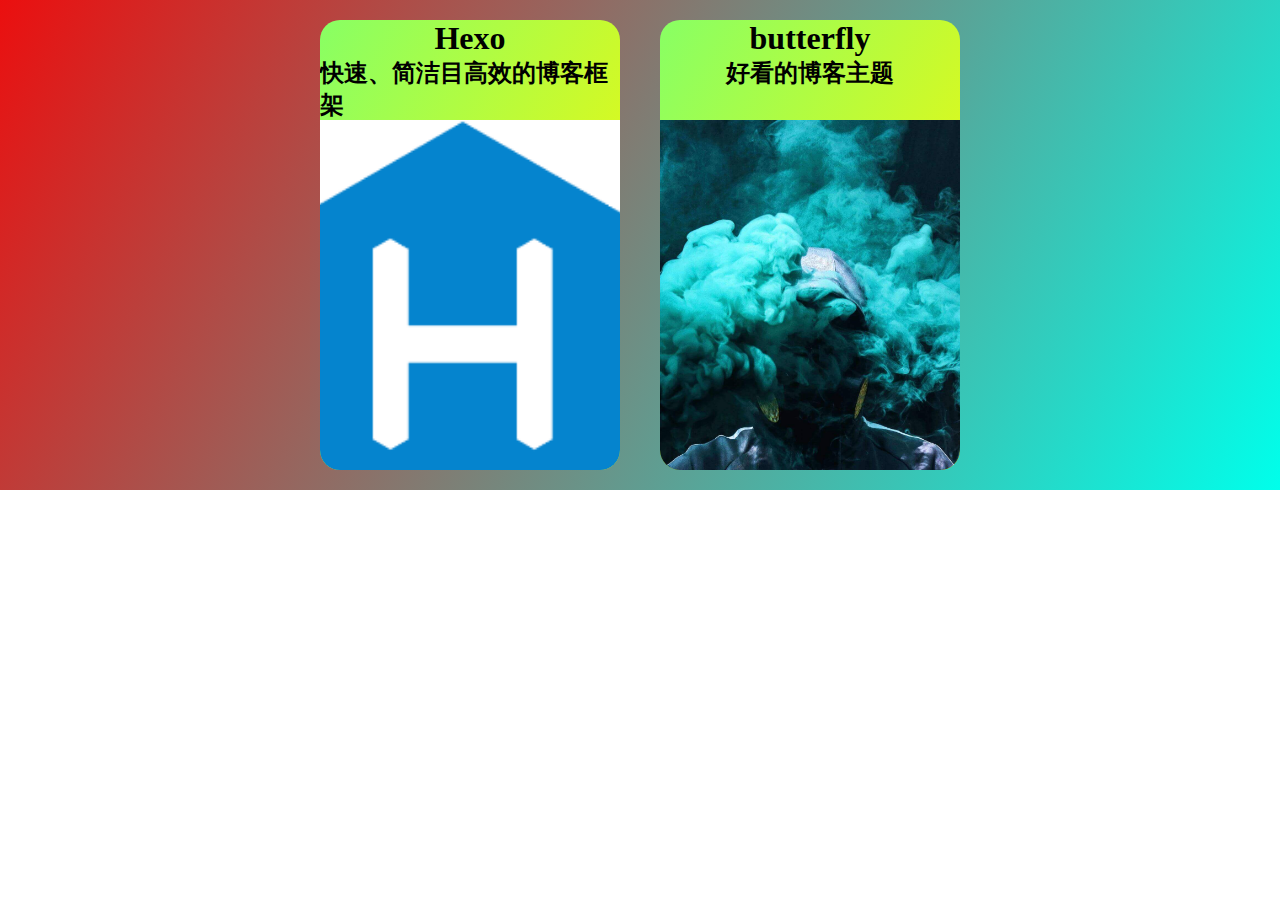
<file: card-hover/index.html>
<!DOCTYPE html>
<html lang="en">
<head>
    <meta charset="UTF-8">
    <meta http-equiv="X-UA-Compatible" content="IE=edge">
    <meta name="viewport" content="width=device-width, initial-scale=1.0">
    <link rel="stylesheet" href="css/1.css" type="text/css">
    <title>card-hover</title>
</head>
<body>
    <div class="card">
        <div class="photo">
            <img src="img/Hexo.png" alt="">
        </div>
        <h1>Hexo</h1>
        <h2>快速、简洁目高效的博客框架</h2>
    </div>
    <div class="card">
        <div class="photo">
            <img src="img/butterfly.jpg" alt="">
        </div>
        <h1>butterfly</h1>
        <h2>好看的博客主题</h2>
    </div>
</body>
</html>
</file>
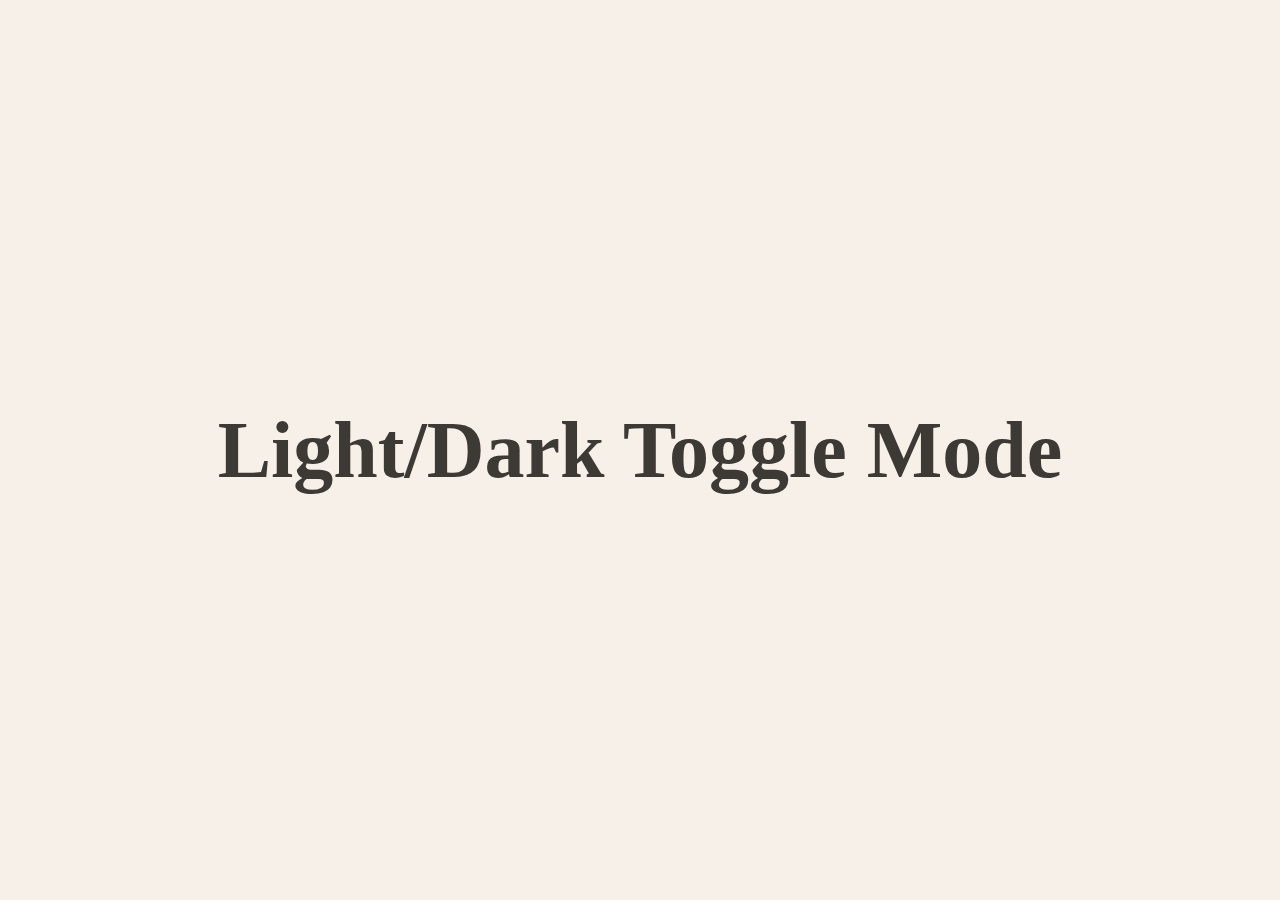
<file: html[data-theme]/index.html>
<!DOCTYPE html>
<html lang="en" data-theme="theme">
<head>
    <meta charset="UTF-8">
    <meta http-equiv="X-UA-Compatible" content="IE=edge">
    <meta name="viewport" content="width=device-width, initial-scale=1.0">
    <title>test theme</title>
    <link rel="stylesheet" href="custom.css">
</head>
<body>
    <div class="container">
        <h1>Light/Dark Toggle Mode</h1>

    </div>
</body>
</html>
</file>
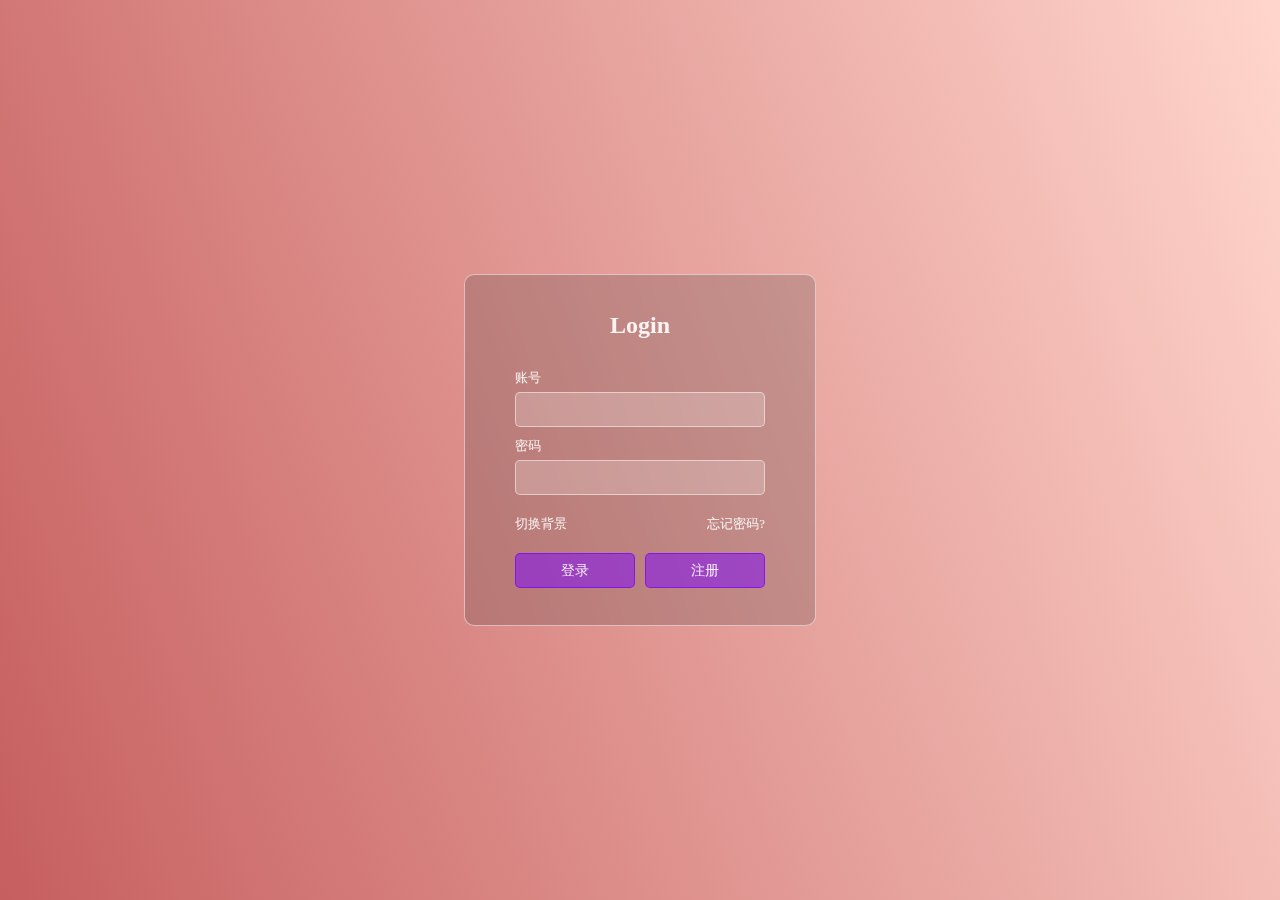
<file: Login/index.html>
<!DOCTYPE html>
<html lang="en">
<head>
    <meta charset="UTF-8">
    <meta http-equiv="X-UA-Compatible" content="IE=edge">
    <meta name="viewport" content="width=device-width, initial-scale=1.0">
    <link rel="stylesheet" href="css/1.css" type="text/css">
    <title>Login</title>
</head>
<body>
    <div class="box">
        <h2>Login</h2>
        <div class="input-box">
            <label>账号</label>
            <input type="text">
        </div>
        <div class="input-box">
            <label>密码</label>
            <input type="password">
        </div>
        <div class="btn-box">
            <div class="tools">
                <a href="javascript:void(0);" class="change" onclick="bg()">切换背景</a>
                <a href="#" class="forge">忘记密码?</a>
            </div>
            <div class="btn">
                <button>登录</button>
                <button>注册</button>
            </div>
        </div>
    </div>
    <script>
        function bg(){
            document.body.style.backgroundImage="url(https://s1.328888.xyz/2022/09/25/VP8qy.jpg)"
        }
    </script>
</body>
</html>
<!-- https://s1.328888.xyz/2022/09/25/VP8qy.jpg 宵宫 -->
</file>
<file: card-hover/css/1.css>
*{
    margin: 0;
    padding: 0;
}
body{
    /* 弹性布局 */
    display: flex;
    /* 居中对齐 */
    justify-content: center;
    /* 中点线对齐 */
    align-items: center;
    /* 添加一个背景颜色 */
    background: linear-gradient(120deg,#eb0f0f,#00ffeb 100%);
    background-repeat: no-repeat;
}

.card{
    position: relative;
    height: 450px;
    width: 300px;
    margin: 20px;
    border-radius: 20px;
    background: linear-gradient(120deg,#88ff64,#fff600 100%);
    /* 隐藏超出的部分 */
    overflow: hidden;
    /* 弹性布局 */
    display: flex;
    /* 元素纵向排列 */
    flex-direction: column;
    /* 中心点对齐 */
    align-items: center;
    /* 防止图片被挤压 */
    flex-shrink: 0;
}

.card .photo img{
    width: 100%;
    height: 100%;
    /* 如果图片太大，就进行裁剪，保留原始尺寸 */
    object-fit: cover;
}

.card .photo{
    position: absolute;
    top: 100px;
    width: 100%;
    height: 100%;
    border-radius: 0%;
    /* 防止溢出 */
    overflow: hidden;
    /* 动画效果 */
    transition: 1s;
}

.card:hover .photo{
    top: 1000px;
}
</file>
<file: html[data-theme]/custom.css>
:root{
    --bg: #f7f0e9;
}

body{
    background-color: var(--bg);
    margin: 0;
    padding: 0;
}

[data-theme="theme1"] body{
    background-color: black !important;
}

h1{
    font-size: 5em;
    color: #3d3935;
}

.container {
    width: 100%;
    height: 100vh;
    display: flex;
    flex-direction: column;
    justify-content: center;
    align-items: center;
}
</file>
<file: Login/css/1.css>
*{
    margin: 0;
    padding: 0;
}
body{
    height: 100vh;
    background-image: linear-gradient(70deg,#c65f5f,#ffd1c7e6 100%);
    background-size: cover;
    display: flex;
    justify-content: center;
    align-items: center;
}
.box{
    width: 350px;
    height: 350px;
    border: 1px solid rgba(255, 255, 255, 0.5);
    backdrop-filter: blur(10px);
    background: rgba(50, 50, 50, 0.2);
    display: flex;
    flex-direction: column;
    justify-content: center;
    align-items: center;
    border-radius: 10px;
}
.box > h2{
    color: rgba(255, 255, 255, 0.9);
    margin-bottom: 30px;
}
.box .input-box{
    display: flex;
    flex-direction: column;
    box-sizing: border-box;
    margin-bottom: 10px;
}
.box .input-box label{
    font-size: 13px;
    color: rgba(255, 255, 255, 0.9);
    margin-bottom: 5px;
}
.box .input-box input{
    letter-spacing: 1px;
    font-size: 14px;
    box-sizing: border-box;
    width: 250px;
    height: 35px;
    border-radius: 5px;
    border: 1px solid rgba(255, 255, 255, 0.5);
    background: rgba(255, 255, 255, 0.2);
    outline: none;
    padding: 0 12px;
    color: rgba(255, 255, 255, 0.9);
    transition: 0.2s;
}
.box .input-box input:focus{
    border: 1px solid rgba(255, 255, 255, 0.8);
}
.box .btn-box .tools{
    width: 250px;
    display: flex;
    justify-content: center;
    align-items: center;
}
.box .btn-box .tools .change{
    outline: none;
    display: block;
    width: 125px;
    text-align: start;
    /* 去除下划线 */
    text-decoration: none;
    font-size: 13px;
    color: rgba(255, 255, 255, 0.9);
}
.box .btn-box .tools .forge{
    outline: none;
    display: block;
    width: 125px;
    text-align: end;
    /* 去除下划线 */
    text-decoration: none;
    font-size: 13px;
    color: rgba(255, 255, 255, 0.9);
}
.box .btn-box > a:hover{
    color: rgba(255, 255, 255, 1);
}
.box .btn-box > div{
    margin-top: 10px;
    display: flex;
    justify-content: center;
    align-items: center;
}
.box .btn-box > div >button{
    outline: none;
    margin-top: 10px;
    display: block;
    font-size: 14px;
    border-radius: 5px;
    transition: 0.2s;
}
.box .btn-box > div >button:nth-of-type(1){
    width: 120px;
    height: 35px;
    color: rgba(255,255,255,0.9);
    border: 1px solid rgba(121, 4, 255, 0.7);
    background: rgba(121, 4, 255, 0.5);
}
.box .btn-box > div >button:nth-of-type(2){
    width: 120px;
    height: 35px;
    margin-left: 10px;
    color: rgba(255,255,255,0.9);
    border: 1px solid rgba(121, 4, 255, 0.7);
    background: rgba(121, 4, 255, 0.5);
}
.box .btn-box > div >button:hover{
    border: 1px solid rgba(36, 157, 249, 0.7);
    background: rgba(36, 157, 249, 0.5);
}
</file>
